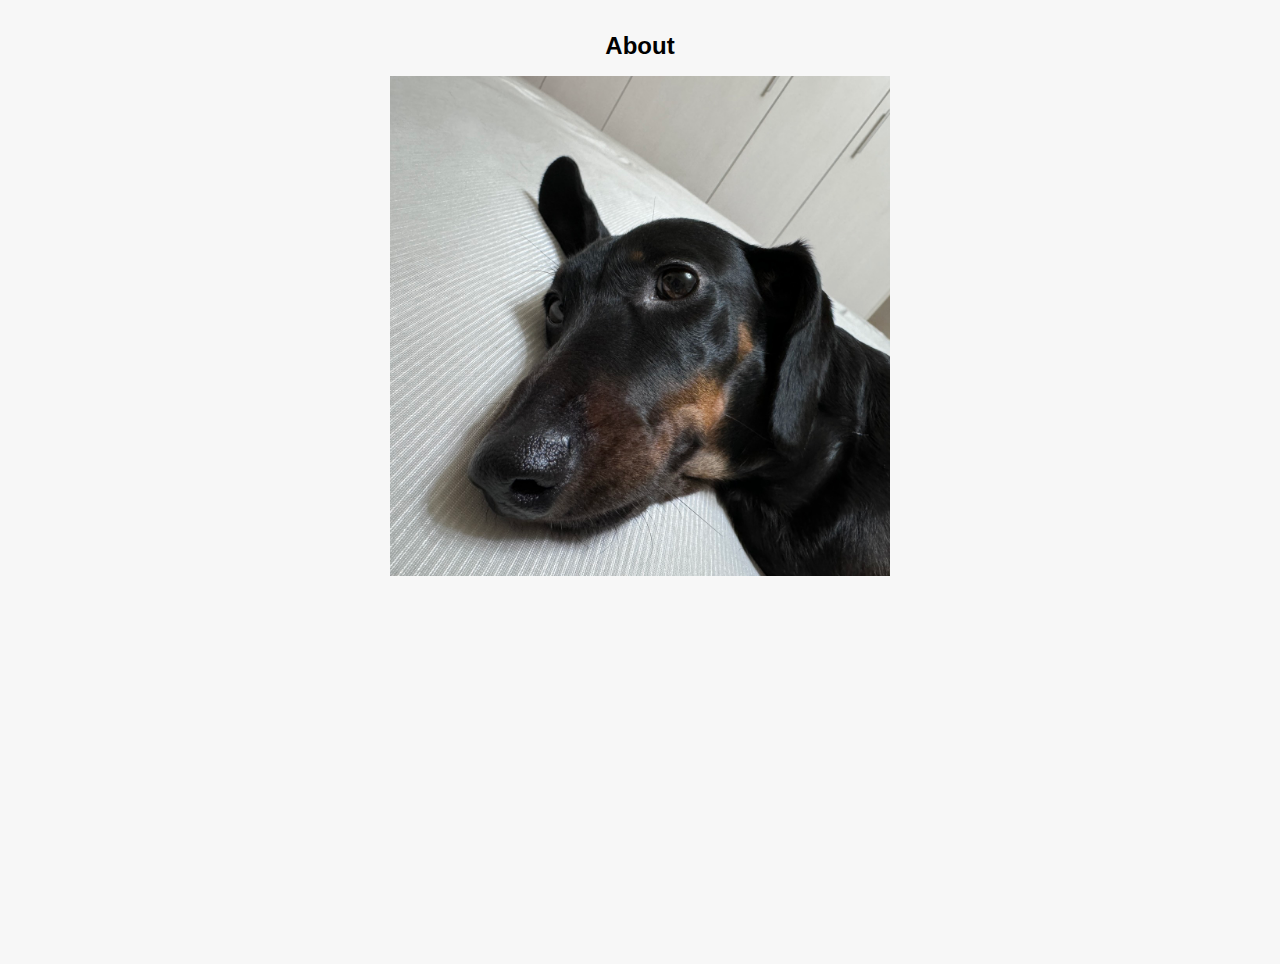
<file: public/about.html>
<!DOCTYPE html>
<html lang="zh-Hant">
<head>
  <meta charset="UTF-8" />
  <meta name="viewport" content="width=device-width, initial-scale=1.0"/>
  <title>About 頁面</title>
  <link rel="stylesheet" href="style.css" />
</head>
<body>
    <div>
      <h1>About</h1>
      <img src="dog.jpg" alt="dog" width="500"/>
    </div>
</body>
</html>
</file>
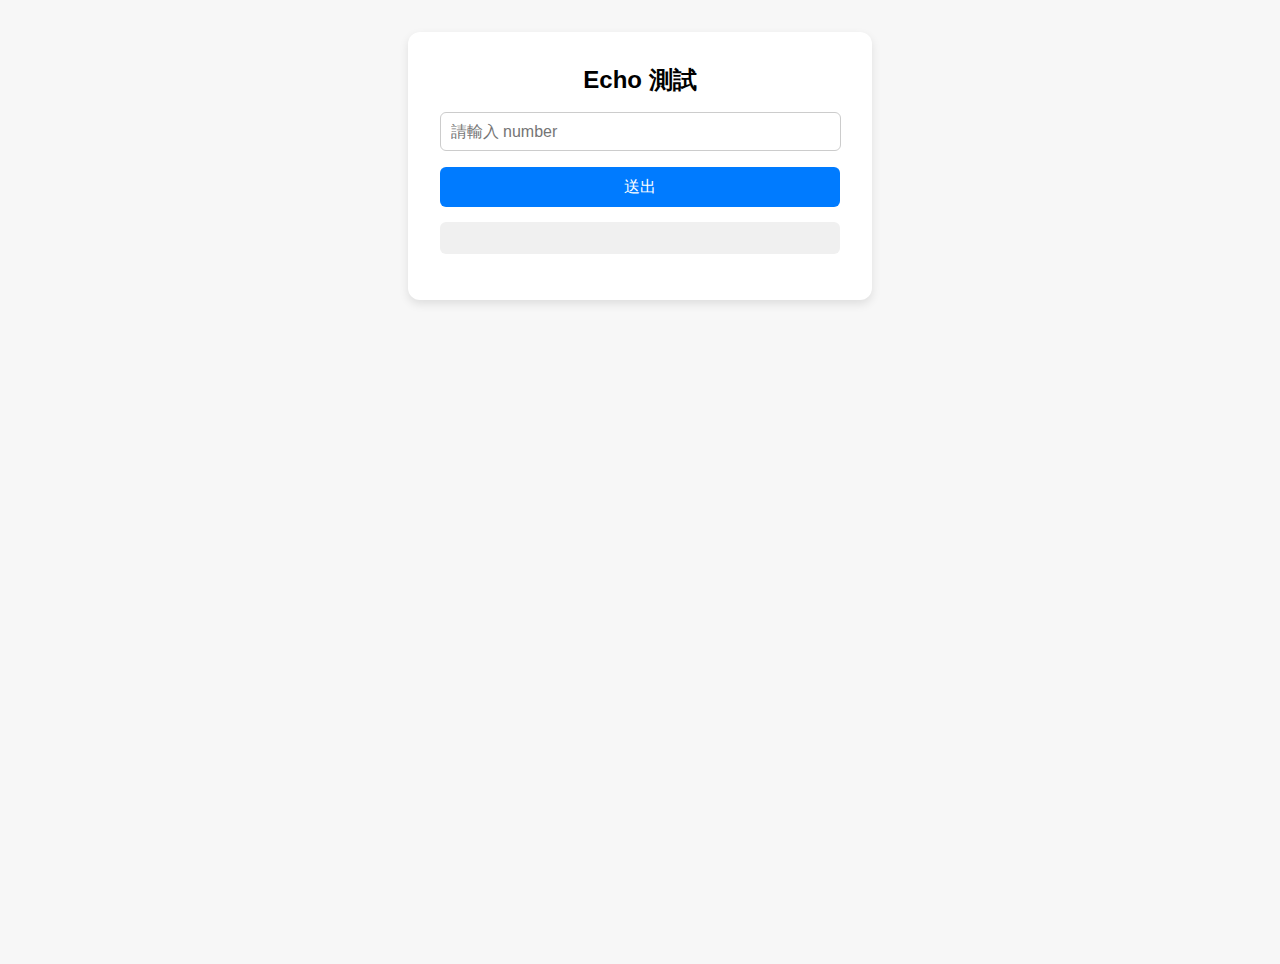
<file: public/echo.html>
<!DOCTYPE html>
<html lang="zh-Hant">
<head>
  <meta charset="UTF-8" />
  <meta name="viewport" content="width=device-width, initial-scale=1.0"/>
  <title>Echo 測試頁面</title>
  <link rel="stylesheet" href="style.css" />
</head>
<body>
  <div class="container">
    <h1>Echo 測試</h1>
    <input id="input" type="text" placeholder="請輸入 number" />
    <button id="btn">送出</button>
    <pre id="result"></pre>
  </div>

  <script src="main.js"></script>
</body>
</html>
</file>
<file: public/style.css>
body {
  font-family: "Segoe UI", sans-serif;
  background: #f7f7f7;
  margin: 0;
  padding: 2rem;
  display: flex;
  justify-content: center;
  align-items: flex-start;
  height: 100vh;
}

.container {
  background: white;
  padding: 2rem;
  border-radius: 12px;
  box-shadow: 0 4px 10px rgba(0, 0, 0, 0.1);
  width: 100%;
  max-width: 400px;
}

h1 {
  margin-top: 0;
  font-size: 1.5rem;
  text-align: center;
}

input {
  width: 380px;
  padding: 0.6rem;
  font-size: 1rem;
  border: 1px solid #ccc;
  border-radius: 6px;
  margin-bottom: 1rem;
}

button {
  width: 100%;
  padding: 0.6rem;
  font-size: 1rem;
  background-color: #007bff;
  color: white;
  border: none;
  border-radius: 6px;
  cursor: pointer;
  transition: background-color 0.2s;
}

button:hover {
  background-color: #0056b3;
}

pre {
  background: #f0f0f0;
  padding: 1rem;
  border-radius: 6px;
  font-size: 0.9rem;
  white-space: pre-wrap;
  word-break: break-word;
}
</file>
